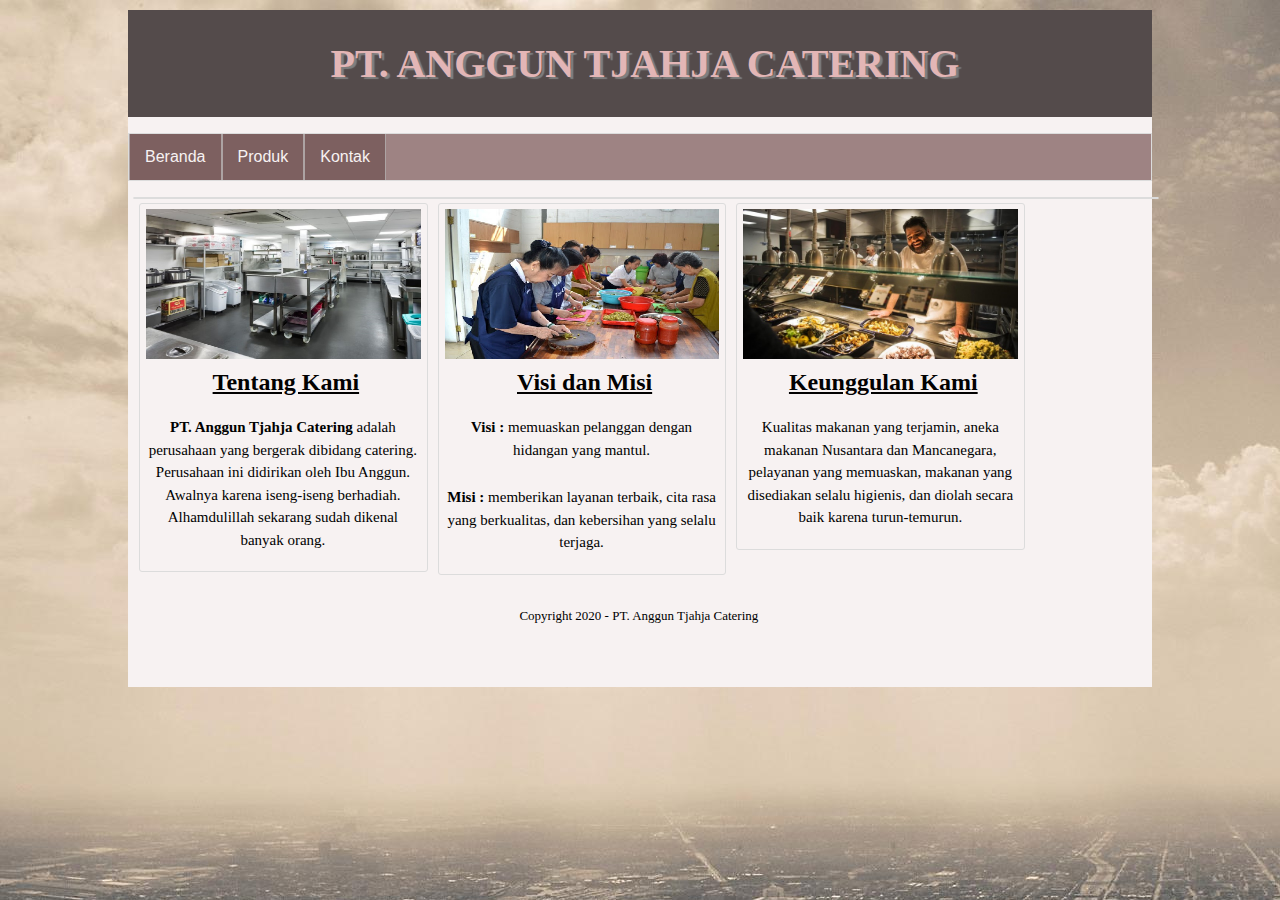
<file: index.html>
<!DOCTYPE html>
<html>
<head>
    <title>ANGGUN</title>
    <link rel="stylesheet" type="text/css" href="style.css">
    <meta name="viewport" content="width=device-width, initial-scale=1.0">
    <meta http-equiv="X-UA-Compatible" content="ie=edge">
</head>
<body>
    <div class="container">
       <header>
           <div class="logo">
               <B>PT.    ANGGUN    TJAHJA    CATERING</B>
           </div>
       </header>
       <nav>
            <ul>
                <li><a href="index.html">Beranda</a></li>
                <li><a href="produk.html">Produk</a></li>
                <li><a href="kontak.html">Kontak</a></li>
            </ul>
        </nav>
       <article>
           <div class="konten">
            <a href="file:///E:/ANGGUNA/nyobaweb2/tentangkami.html"><img src="tentangkami.jpg" ></a>
            <div class="judul">
                <a href="file:///E:/ANGGUNA/nyobaweb2/tentangkami.html"><B><U>Tentang Kami</U></B></a>
            </div>
           <p><B>PT. Anggun Tjahja Catering</B> adalah perusahaan yang bergerak dibidang catering. Perusahaan ini didirikan oleh Ibu Anggun. Awalnya karena iseng-iseng berhadiah. Alhamdulillah sekarang sudah dikenal banyak orang. </p>
           </div>

           <div class="konten">
            <a href="file:///E:/ANGGUNA/nyobaweb2/visimisi.html"><img src="visimisi.jpg" ></a>
            <div class="judul">
                <a href="file:///E:/ANGGUNA/nyobaweb2/visimisi.html"><B><U>Visi dan Misi</U></B></a>
            </div>
        
           <p><B>Visi :</B> memuaskan pelanggan dengan hidangan yang mantul.</p>
           <p><B>Misi :</B> memberikan layanan terbaik, cita rasa yang berkualitas, dan kebersihan yang selalu terjaga.</p>
           </div>
           <div class="konten">
            <a href="file:///E:/ANGGUNA/nyobaweb2/keunggulankami.html"><img src="keunggulankami.jpg" ></a>
            <div class="judul">
                <a href="file:///E:/ANGGUNA/nyobaweb2/keunggulankami.html"><B><U>Keunggulan Kami</U></B></a>
            </div>
           <p>Kualitas makanan yang terjamin, aneka makanan Nusantara dan Mancanegara, pelayanan yang memuaskan, makanan yang disediakan selalu higienis, dan diolah secara baik karena turun-temurun.</p>
           </div>
      </article>
  
       <footer>
            <p>Copyright 2020 - PT. Anggun Tjahja Catering</p>
       </footer>
    </div> 
</body>
</html>
</file>
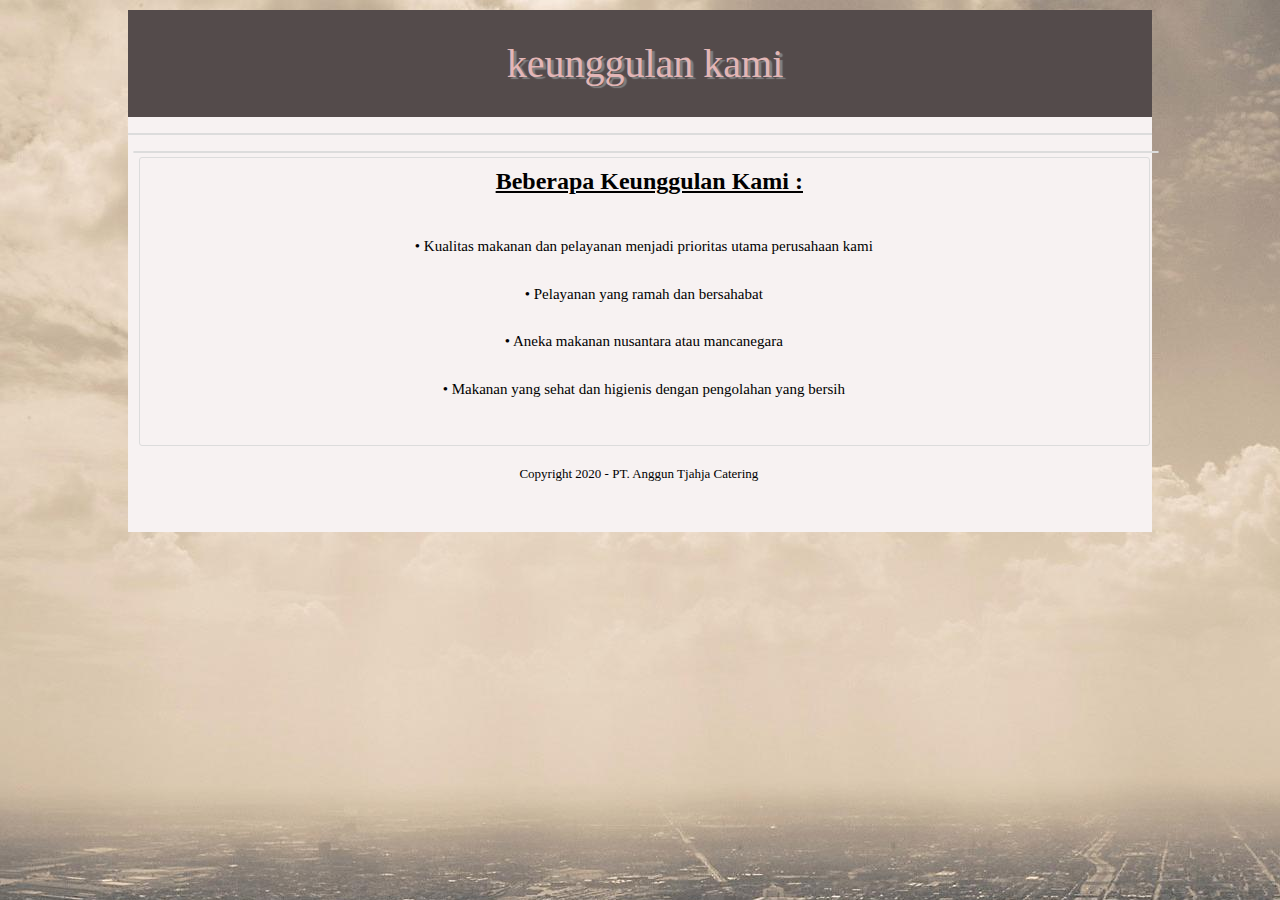
<file: keunggulankami.html>
<!DOCTYPE html>
<html>
<head>
    <title>visi dan misi</title>
    <link rel="stylesheet" type="text/css" href="style.css">
    <meta name="viewport" content="width=device-width, initial-scale=1.0">
    <meta http-equiv="X-UA-Compatible" content="ie=edge">
</head>
<body>
    <div class="container">
        <header>
            <div class="logo">
                keunggulan kami
            </div>
        </header>
        <nav>
             <ul>
                
         </nav>
       <article>
                <div class="isi">
                   <div class="judul">
                    <B><U>Beberapa Keunggulan Kami :</B></U>
                    </div>
                    <p></p>
                    <p>•    Kualitas makanan dan pelayanan menjadi prioritas utama perusahaan kami</p>
                    <p>•   Pelayanan yang ramah dan bersahabat</p>
                    <p>•   Aneka makanan nusantara atau mancanegara</p>
                    <p>•   Makanan yang sehat dan higienis dengan pengolahan yang bersih</p>
</p>
                </div>
            
         </article>
  
       <footer>
        Copyright 2020 - PT. Anggun Tjahja Catering
       </footer>
    </div>
</body>
</html>
</file>
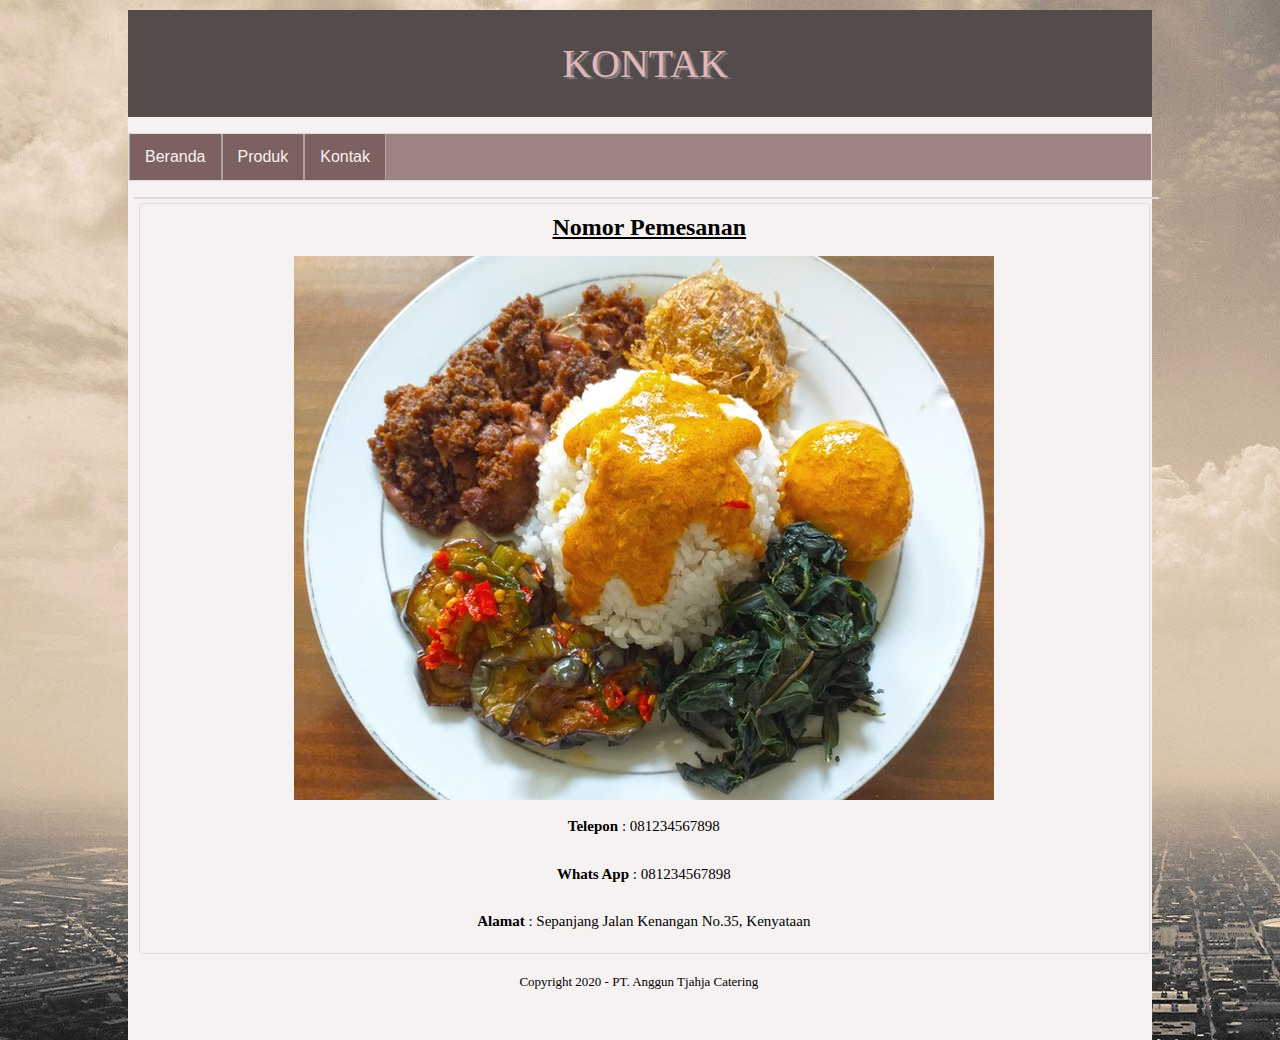
<file: kontak.html>
<!DOCTYPE html>
<html>
<head>
    <title>Ikan Badut</title>
    <link rel="stylesheet" type="text/css" href="style.css">
    <meta name="viewport" content="width=device-width, initial-scale=1.0">
    <meta http-equiv="X-UA-Compatible" content="ie=edge">
</head>
<body>
    <div class="container">
        <header>
            <div class="logo">
                KONTAK
            </div>
        </header>
        <nav>
            <ul>
                <li><a href="index.html">Beranda</a></li>
                <li><a href="produk.html">Produk</a></li>
                <li><a href="kontak.html">Kontak</a></li>
            </ul>
         </nav>
       <article>
                <div class="isi">
                    <div class="judul">
                    <U><B>Nomor Pemesanan</B></U>
                    </div>
                    <img src="nasi padang.jpeg">
                    <p><B>Telepon</B> : 081234567898</p>
                    <p><B>Whats App</B> : 081234567898</p>
                    <p><B>Alamat</B> : Sepanjang Jalan Kenangan No.35, Kenyataan</p>
                </div>
         </article>
  
       <footer>
        Copyright 2020 - PT. Anggun Tjahja Catering
       </footer>
    </div>
</body>
</html>
</file>
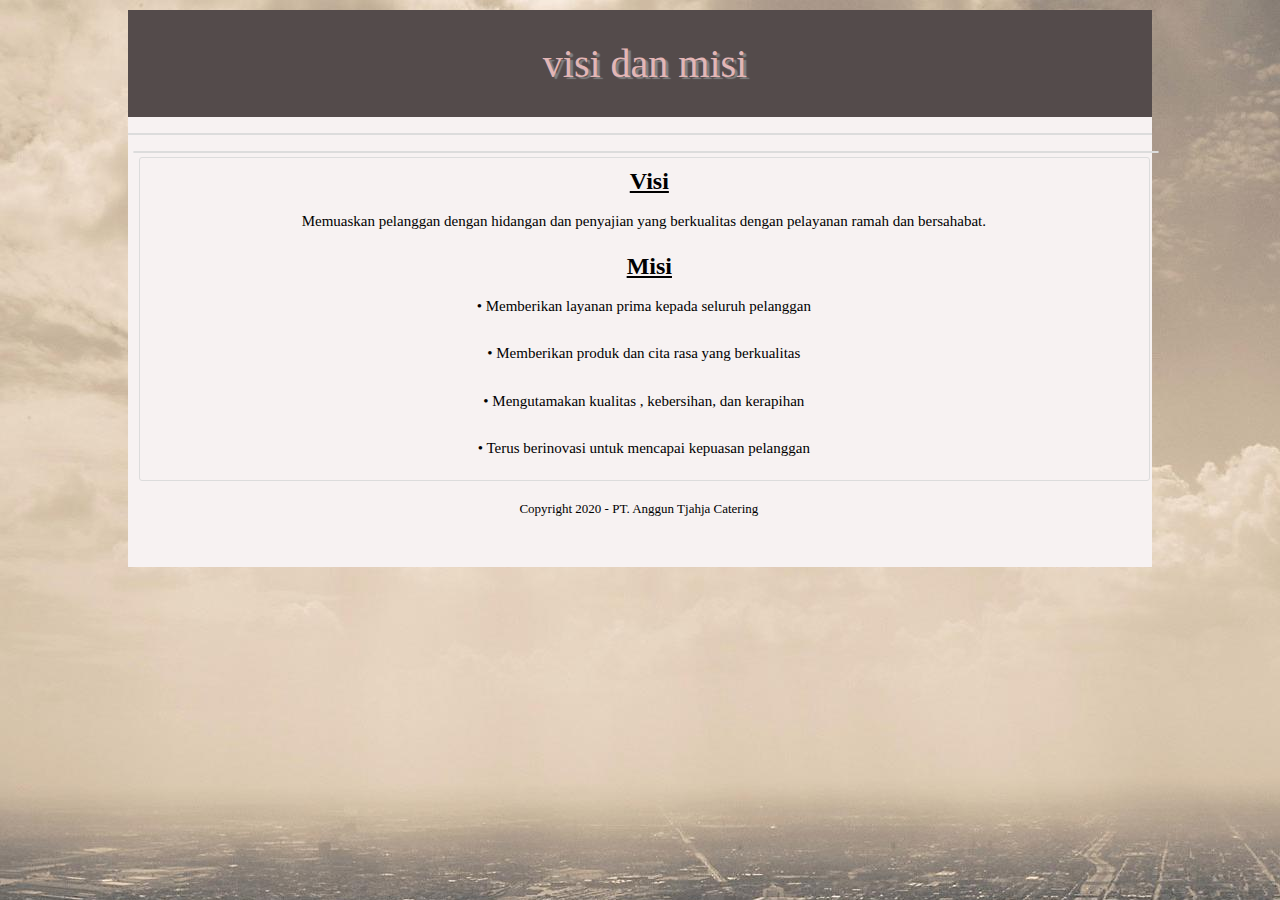
<file: visimisi.html>
<!DOCTYPE html>
<html>
<head>
    <title>visi dan misi</title>
    <link rel="stylesheet" type="text/css" href="style.css">
    <meta name="viewport" content="width=device-width, initial-scale=1.0">
    <meta http-equiv="X-UA-Compatible" content="ie=edge">
</head>
<body>
    <div class="container">
        <header>
            <div class="logo">
                visi dan misi
            </div>
        </header>
        <nav>
             <ul>
                
         </nav>
       <article>
                <div class="isi">
                    <div class="judul">
                    </div>
                    <div class="judul">
                    <U><B>Visi</B></U>
                    </div>
                    <p>Memuaskan pelanggan dengan hidangan dan penyajian yang berkualitas dengan pelayanan ramah dan bersahabat.</p>


                   <div class="judul">
                    <U><B>Misi</B></U>
                    </div>
                    <p>•    Memberikan layanan prima kepada seluruh pelanggan</p>
                    <p>•    Memberikan produk dan cita rasa yang berkualitas</p>
                    <p>•    Mengutamakan kualitas , kebersihan, dan kerapihan</p>
                    <p>•    Terus berinovasi untuk mencapai kepuasan pelanggan</p>
                </div>
            
         </article>
  
       <footer>
        Copyright 2020 - PT. Anggun Tjahja Catering
       </footer>
    </div>
</body>
</html>
</file>
<file: style.css>
body{
    font-family: Arial, Helvetica, sans-serif;
    background: url(wallpaper-768.jpg);
    padding: auto;
    margin:auto;
}

.container{
    width: 80%;
    height: auto;
    background: #f7f2f2;
    margin:auto;
    margin-top: 10px;
    padding-bottom: 30px;
}

.logo {
    padding: 30px 0 30px 10px;
    font-family: goudy stout;
    text-align: center;
    line-height: 0,5;
    background-color: #544b4b;
    color:#e3b6b6;
    text-shadow: 3px 2px 1px grey;
    font-size: 40px;
}

nav ul {
    list-style-type: none;
    margin: 3;
    padding: 0;
    overflow: hidden;
    background-color: #9e8383;
    border: 1px solid gainsboro;
}

nav li {
    float: left;
}

nav li a{
    display: inline-block;
    color:#f7f2f2;
    text-align: center;
    padding: 14px 15px;
    text-decoration: none;
    border-left: 1px solid #ada3a3;
    border-right: 1px solid #ada3a3;
    background: #7d6060;
}

nav li a:hover {
    opacity:0.9;
    background-color: soft pink;
}

article {
    width: 100%;
    height: auto;
    border-radius: 3px;
    margin: 5px 5px 5px 5px;
    border: 1px solid gainsboro;
    clear: both;
    font-family: Cambria;
    font-size: large;
    text-align: center;
}

article p {
    padding: 5px 6px 5px 5px;
    line-height: 1.5; 
    position: center;
    font-family: gadugi;
    font-size: 15px;
}
article .konten {
    width: 28%;
    height: auto;
    margin: 5px 5px 5px 5px;
    border-radius: 3px;
    border: 1px solid gainsboro;
    float: left;
    object-position: center;
}

article .isi {
    width: 98.5%;
    height: auto;
    margin: 5px 5px 5px 5px;
    border-radius: 3px;
    border: 1px solid gainsboro;
    float: left;
}
article .isi .judul {
    font-size: x-large;
    margin-bottom: 10px;
    margin-left: 10px;
    margin-top: 10px;
}
article .isi p {
    margin-top: 0;
}
article .isi img {
    float: center;
    margin: 5px 5px 5px 5px;
}

article .konten img {
    width: 95.8%;
    height: 150px;
    margin: 5px 5px 5px 5px;

}
article .konten:hover {
    opacity:0.9;

}
article .konten .judul a {
    margin-left: 5px;
    text-decoration: none;
    font-size:x-large;
    color:#020101;
}

article .konten a:hover {
    opacity:0.9;
}

footer {
    clear: both;
    width: 98.8%;
    height: auto;
    text-align: center;
    margin: 5px 5px 5px 5px;
    border-radius: 3px;
    padding-top: 15px;
    padding-bottom: 15px;
    font-family: calibri;
    font-size: small;
}
</file>
